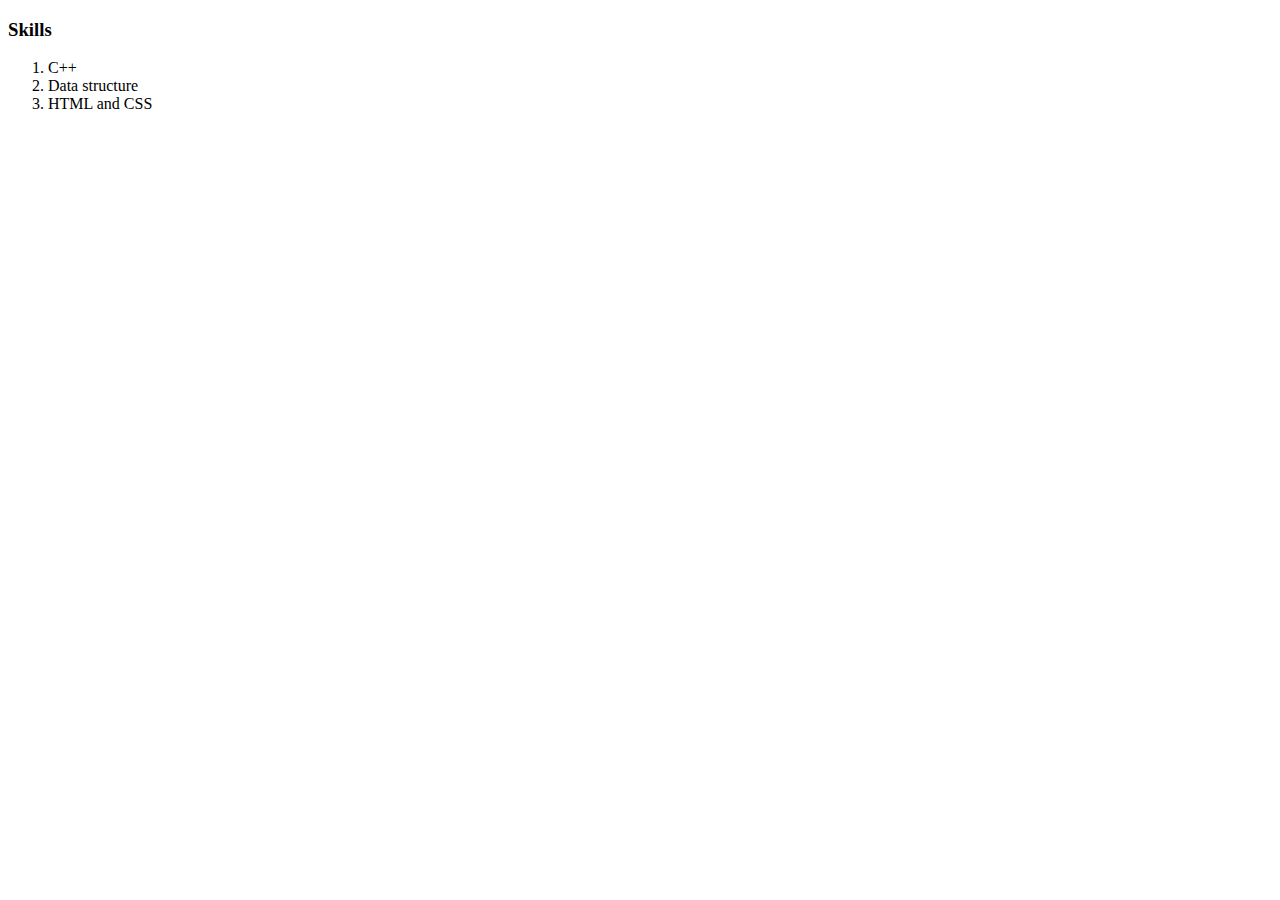
<file: skill.html>
<!DOCTYPE html>
<html lang="en">
<head>
    <meta charset="UTF-8">
    <meta http-equiv="X-UA-Compatible" content="IE=edge">
    <meta name="viewport" content="width=device-width, initial-scale=1.0">
    <title>SKILLS</title>
</head>
<body>
    <H3>Skills</H3>
    <ol>
        <li>C++</li>
        <li>Data structure</li>
        <li>HTML and CSS</li>
    </ol>
</body>
</html>
</file>
